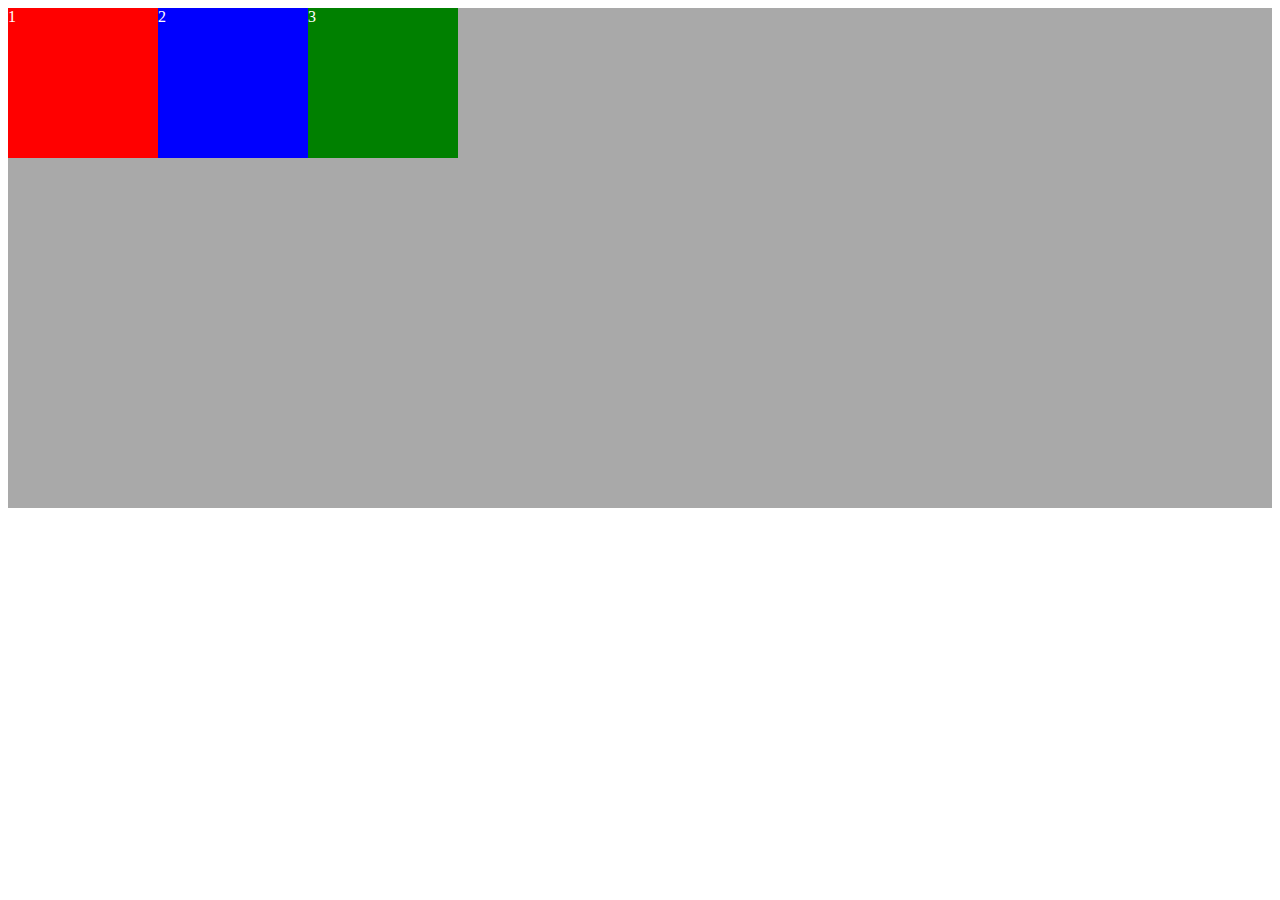
<file: 20. CSS - Avançado/10. Flexbox - Wrap/index.html>
<!DOCTYPE html>
<html lang="en">

<head>
  <meta charset="UTF-8">
  <meta name="viewport" content="width=device-width, initial-scale=1.0">
  <title>flex-wrap</title>
  <link rel="stylesheet" href="style.css">
</head>

<body>
  <div class="container">
    <div class="r1 rect">1</div>
    <div class="r2 rect">2</div>
    <div class="r3 rect">3</div>
  </div>
</body>

</html>
</file>
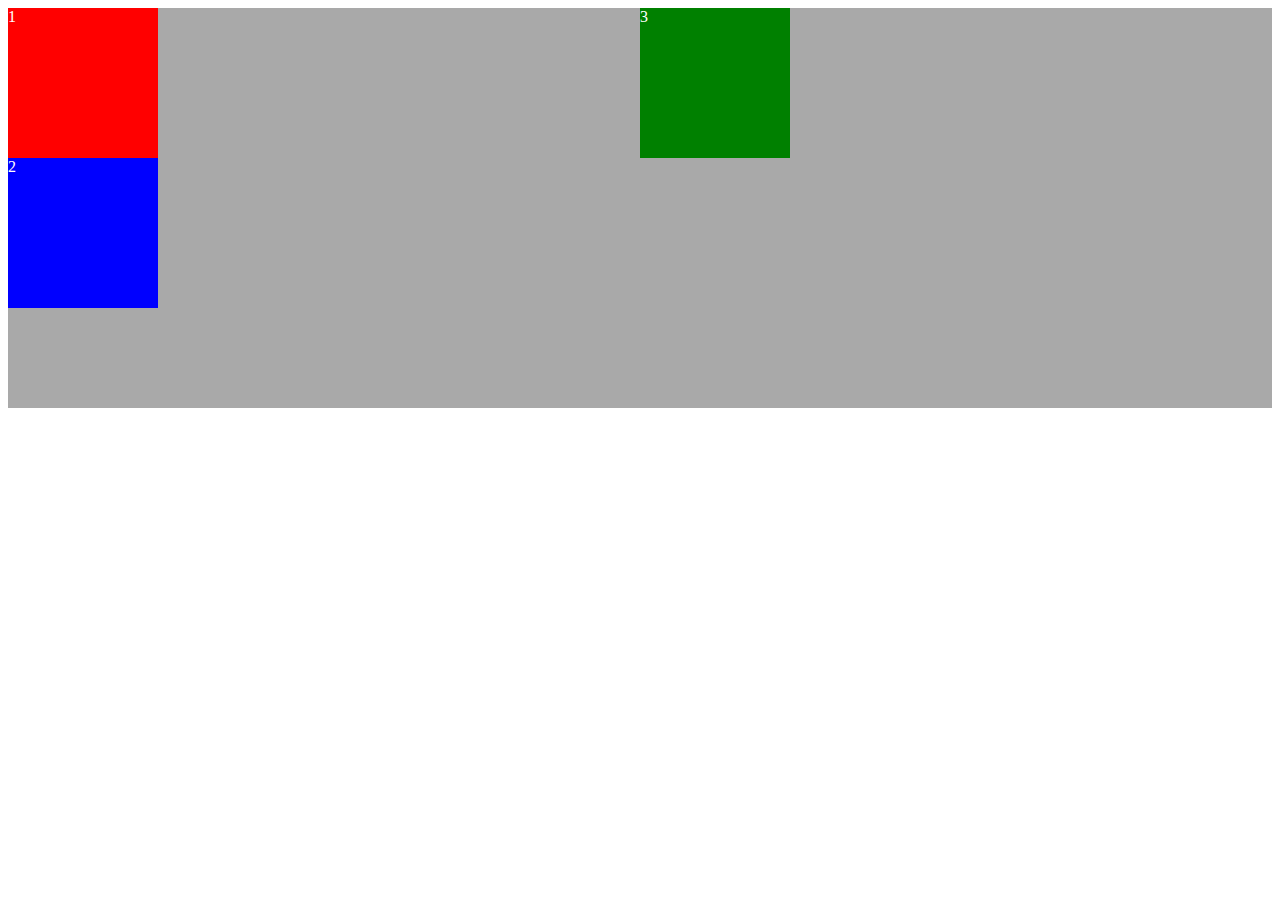
<file: 20. CSS - Avançado/11. Flexbox - Flex Flow/index.html>
<!DOCTYPE html>
<html lang="en">

<head>
  <meta charset="UTF-8">
  <meta name="viewport" content="width=device-width, initial-scale=1.0">
  <title>Flexbox - Flex Flow</title>
  <link rel="stylesheet" href="style.css">
</head>

<body>
  <div class="container">
    <div class="r1 rect">1</div>
    <div class="r2 rect">2</div>
    <div class="r3 rect">3</div>
  </div>
</body>

</html>
</file>
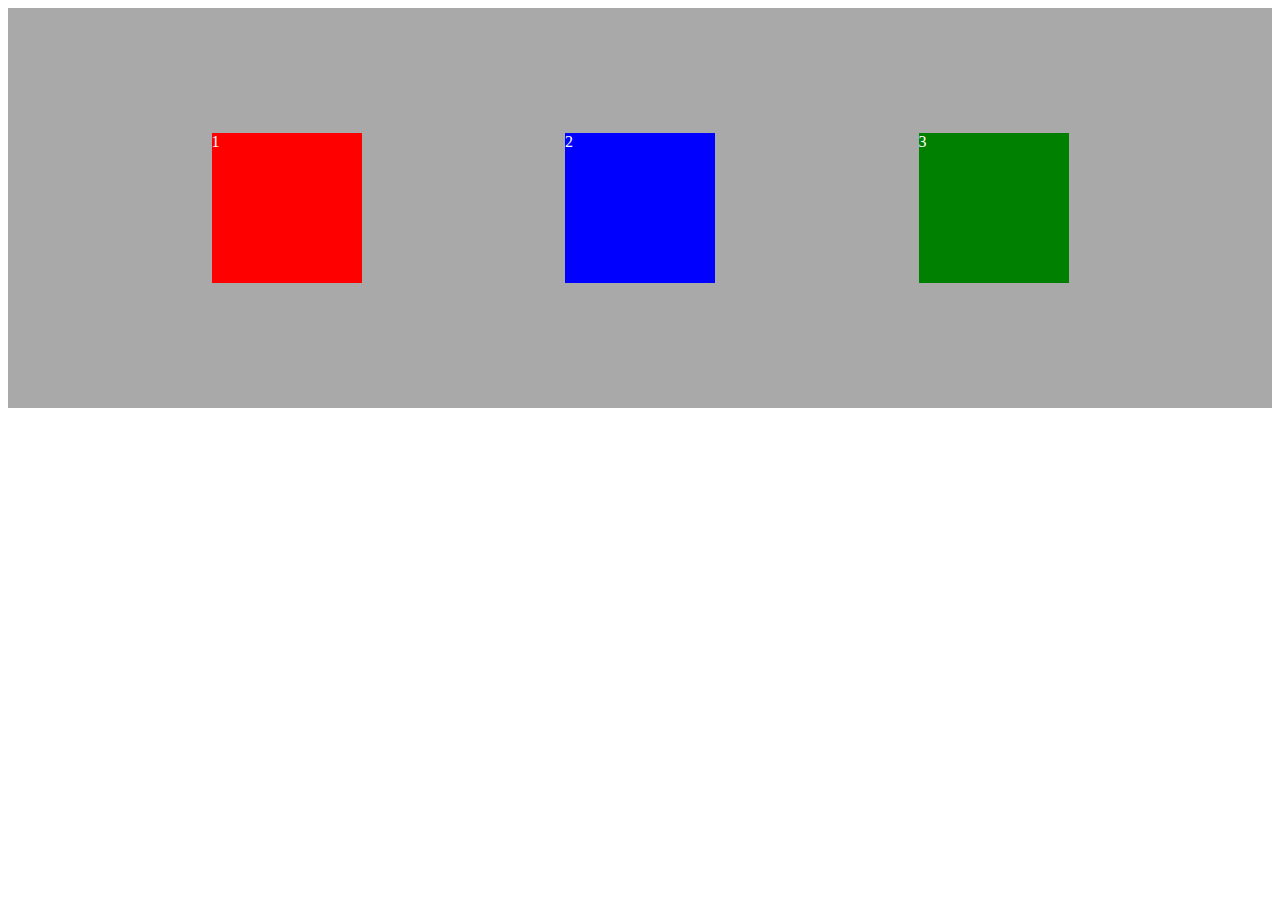
<file: 20. CSS - Avançado/12. Flexbox - Justify Content + Align Items/index.html>
<!DOCTYPE html>
<html lang="en">

<head>
  <meta charset="UTF-8">
  <meta name="viewport" content="width=device-width, initial-scale=1.0">
  <title>Flexbox - Justify Content + Align Items</title>
  <link rel="stylesheet" href="style.css">
</head>

<body>
  <div class="container">
    <div class="r1 rect">1</div>
    <div class="r2 rect">2</div>
    <div class="r3 rect">3</div>
  </div>
</body>

</html>
</file>
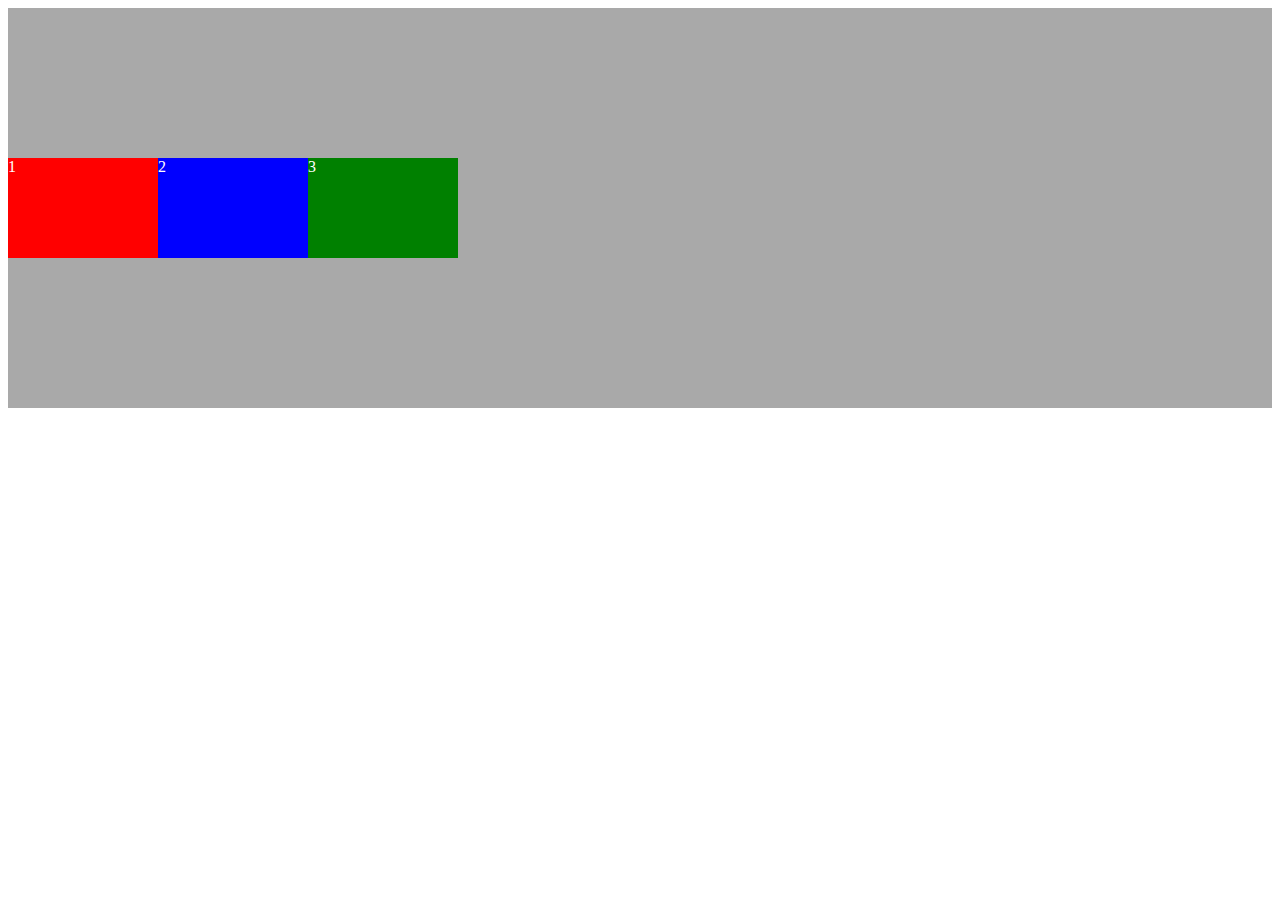
<file: 20. CSS - Avançado/13. Flexbox - Align Content/index.html>
<!DOCTYPE html>
<html lang="en">

<head>
  <meta charset="UTF-8">
  <meta name="viewport" content="width=device-width, initial-scale=1.0">
  <title>Flexbox - Align Content</title>
  <link rel="stylesheet" href="style.css">
</head>

<body>
  <div class="container">
    <div class="r1 rect">1</div>
    <div class="r2 rect">2</div>
    <div class="r3 rect">3</div>
  </div>
</body>

</html>
</file>
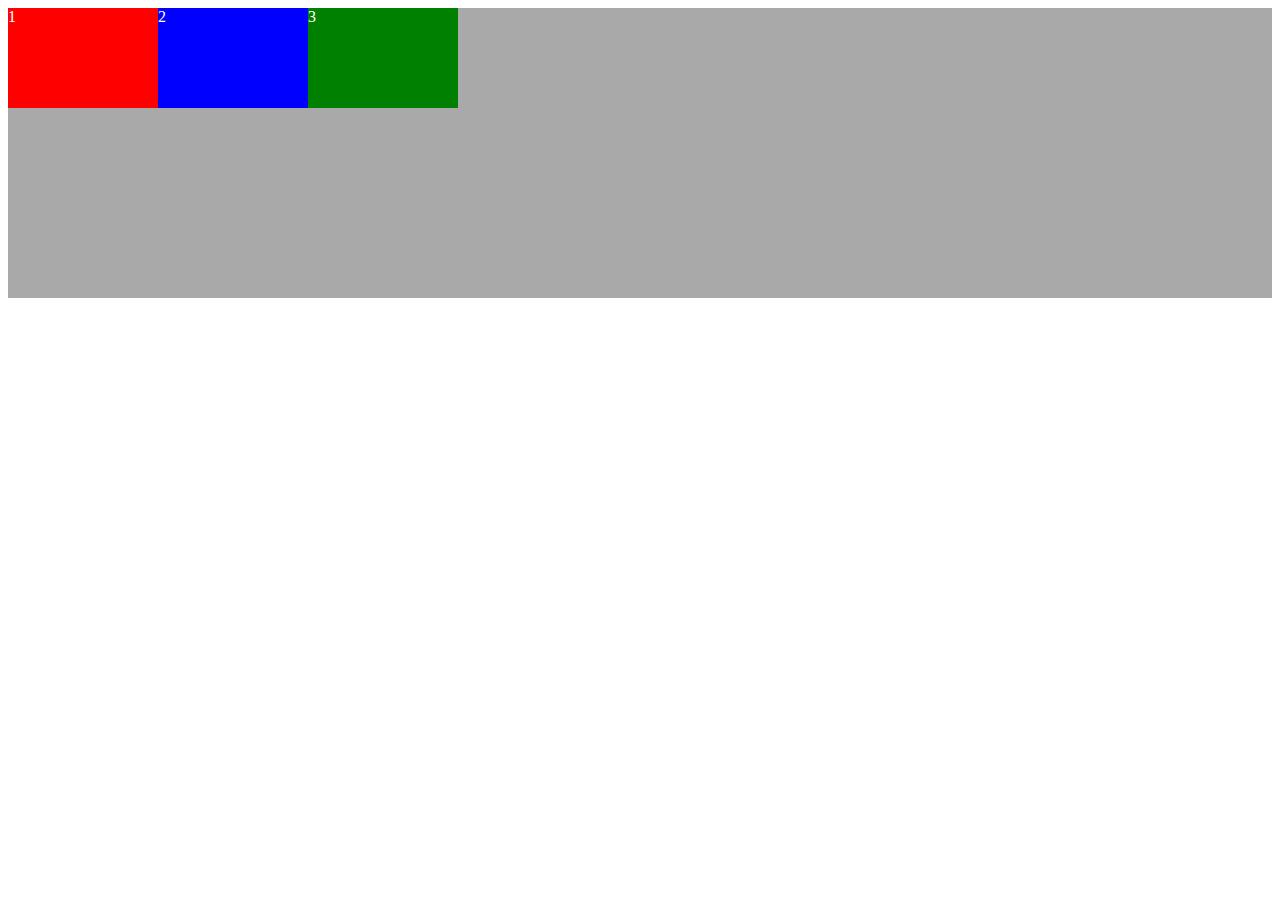
<file: 20. CSS - Avançado/14. Flexbox - GrowShrink/index.html>
<!DOCTYPE html>
<html lang="en">

<head>
  <meta charset="UTF-8">
  <meta name="viewport" content="width=device-width, initial-scale=1.0">
  <title>Flexbox - GrowShrink</title>
  <link rel="stylesheet" href="style.css">
</head>

<body>
  <div class="container">
    <div class="r1 rect">1</div>
    <div class="r2 rect">2</div>
    <div class="r3 rect">3</div>
  </div>
</body>

</html>
</file>
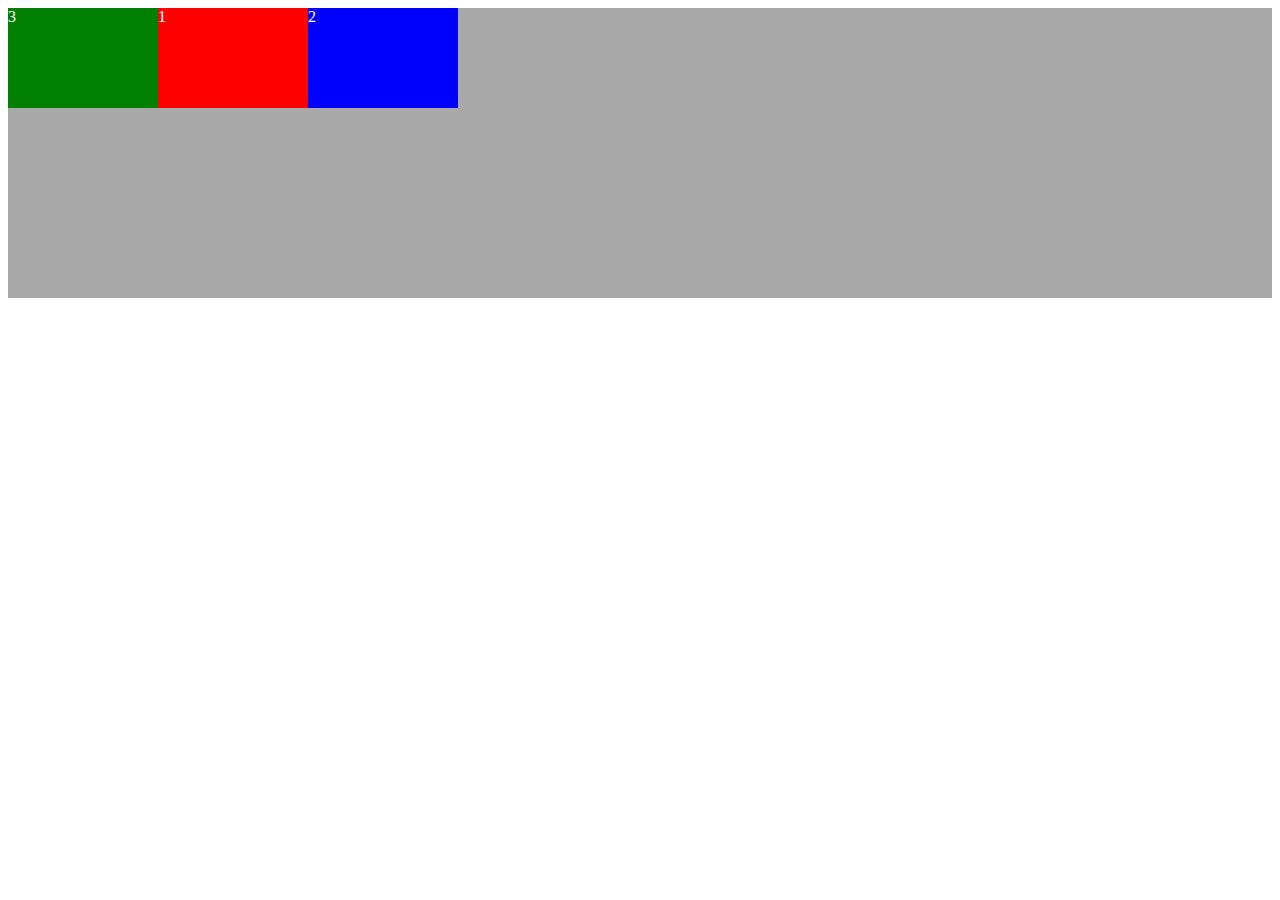
<file: 20. CSS - Avançado/15. Flexbox - Ordem/index.html>
<!DOCTYPE html>
<html lang="en">

<head>
  <meta charset="UTF-8">
  <meta name="viewport" content="width=device-width, initial-scale=1.0">
  <title>Flexbox - Ordem</title>
  <link rel="stylesheet" href="style.css">
</head>

<body>
  <div class="container">
    <div class="r1 rect">1</div>
    <div class="r2 rect">2</div>
    <div class="r3 rect">3</div>
  </div>
</body>

</html>
</file>
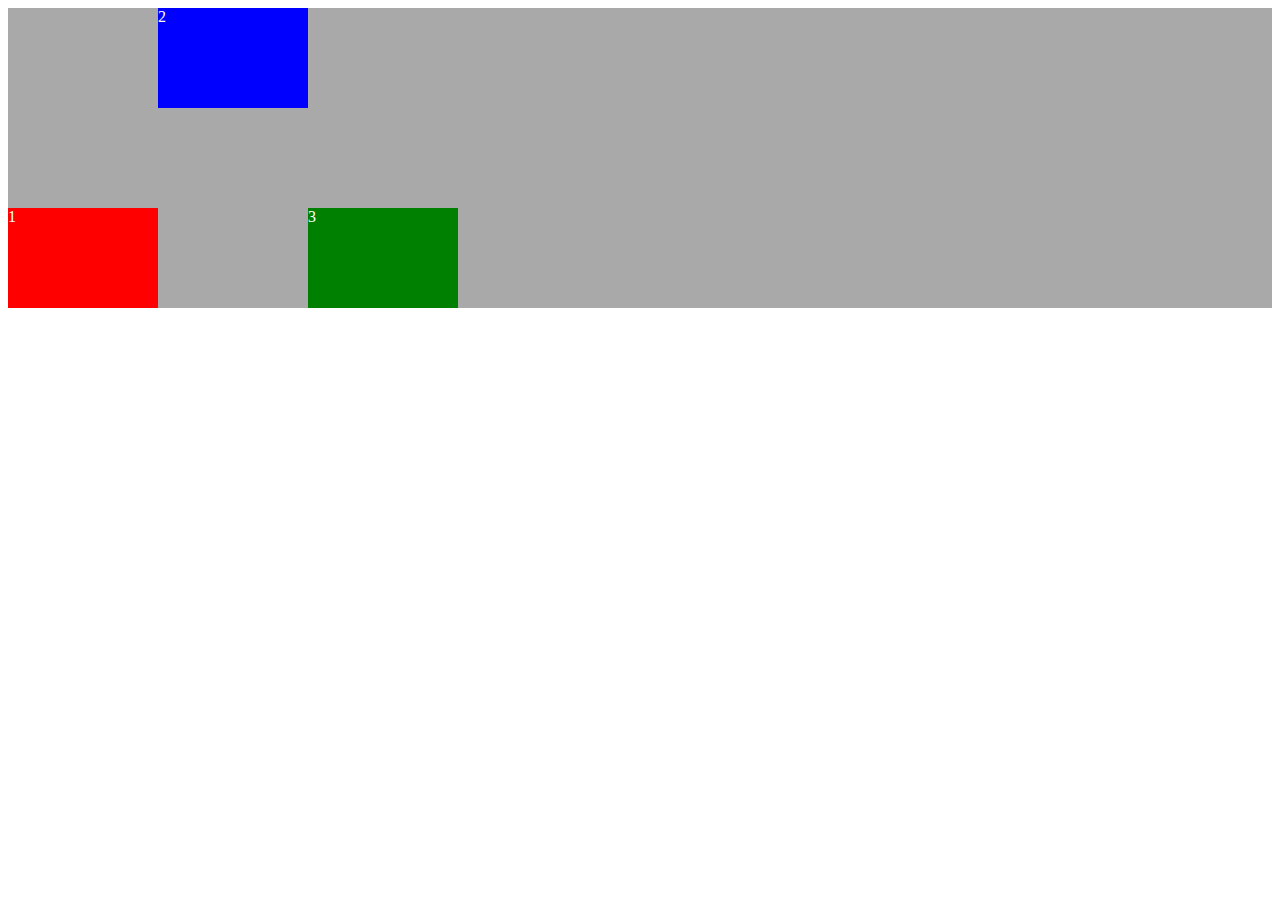
<file: 20. CSS - Avançado/16. Flexbox - Align Self/index.html>
<!DOCTYPE html>
<html lang="en">

<head>
  <meta charset="UTF-8">
  <meta name="viewport" content="width=device-width, initial-scale=1.0">
  <title>Flexbox - Align Self</title>
  <link rel="stylesheet" href="style.css">
</head>

<body>
  <div class="container">
    <div class="r1 rect">1</div>
    <div class="r2 rect">2</div>
    <div class="r3 rect">3</div>
  </div>
</body>

</html>
</file>
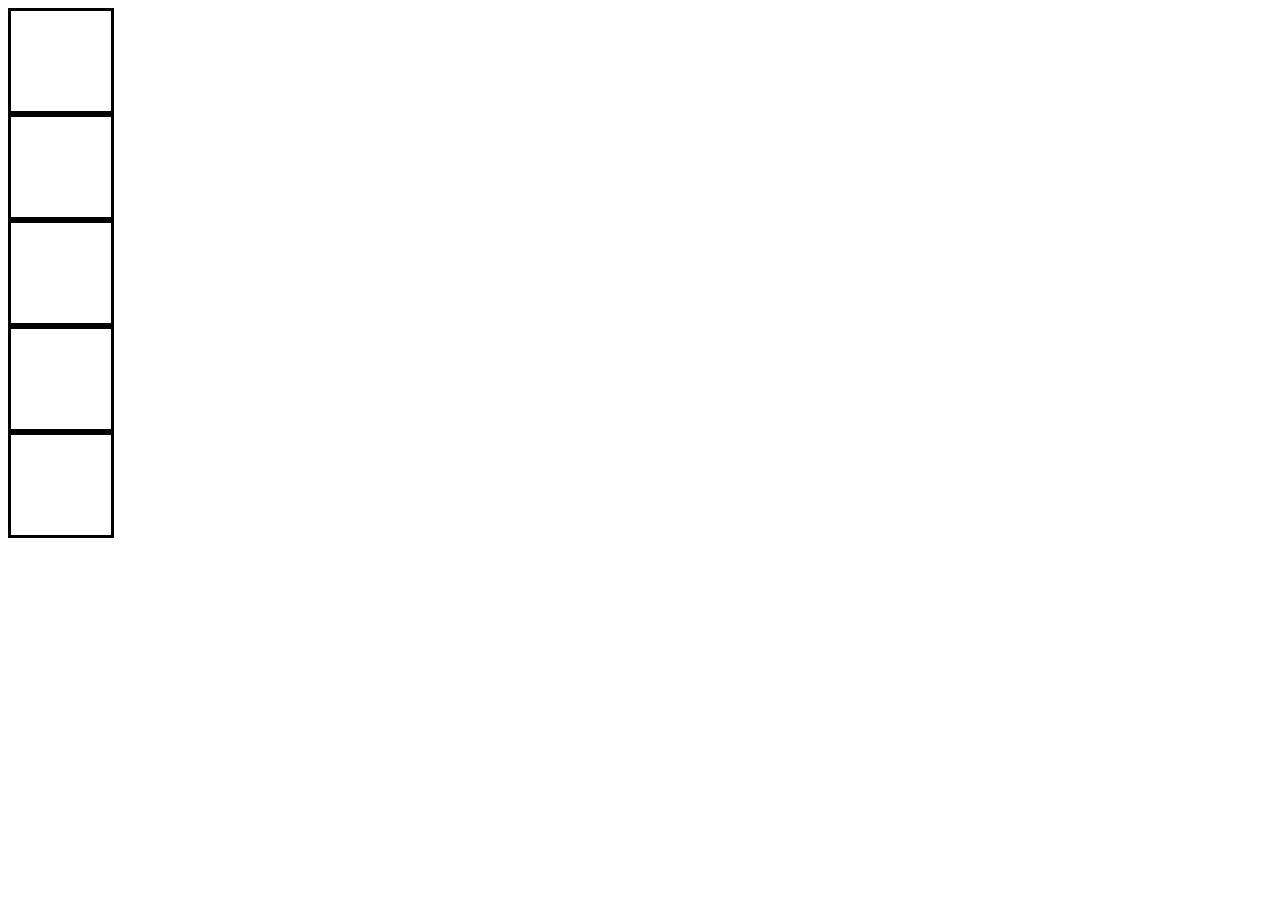
<file: 21. CSS - Animações/10. Short Hand/index.html>
<!DOCTYPE html>
<html lang="en">

<head>
  <meta charset="UTF-8">
  <meta name="viewport" content="width=device-width, initial-scale=1.0">
  <title>Document</title>

  <style>
    @keyframes move {
      0% {
        left: 0px;
      }

      100% {
        left: 300px;
      }
    }

    .box {
      position: relative;
      width: 100px;
      height: 100px;
      border: solid;
      animation-name: move;
      animation-duration: 3s;
      animation-fill-mode: forwards;
      animation-iteration-count: 4;
    }

    .div1 {
      animation-timing-function: linear;
    }

    .div2 {
      animation-timing-function: ease;
    }

    .div3 {
      animation-timing-function: ease-in;
    }

    .div4 {
      animation-timing-function: ease-out;
    }

    .div5 {
      animation-timing-function: ease-in-out;
    }
  </style>
</head>

<body>
  <div class="box div1"> </div>
  <div class="box div2"> </div>
  <div class="box div3"> </div>
  <div class="box div4"> </div>
  <div class="box div5"> </div>
</body>

</html>
</file>
<file: 20. CSS - Avançado/10. Flexbox - Wrap/style.css>
.container {
  background: darkgray;
  height: 500px;
  color: white;
  display: flex;
  flex-direction: row;
  flex-wrap: wrap;
}

.r1 {
  background: red;
}

.r2 {
  background: blue;
}

.r3 {
  background: green;
}

.rect {
  width: 150px;
  height: 150px;
}
</file>
<file: 20. CSS - Avançado/11. Flexbox - Flex Flow/style.css>
.container {
  background: darkgray;
  height: 400px;
  color: white;
  display: flex;
  flex-flow: column wrap;
}

.r1 {
  background: red;
}

.r2 {
  background: blue;
}

.r3 {
  background: green;
}

.rect {
  width: 150px;
  height: 150px;
}
</file>
<file: 20. CSS - Avançado/12. Flexbox - Justify Content + Align Items/style.css>
.container {
  background: darkgray;
  color: white;
  display: flex;
  height: 400px;
  justify-content: space-evenly;
  align-items: center;
}

.r1 {
  background: red;
}

.r2 {
  background: blue;
}

.r3 {
  background: green;
}

.rect {
  width: 150px;
  height: 150px;
}
</file>
<file: 20. CSS - Avançado/13. Flexbox - Align Content/style.css>
.container {
  display: flex;
  flex-wrap: wrap;
  align-content: center;
  background: darkgray;
  height: 400px;
  color: white;
}

.r1 {
  background: red;
}

.r2 {
  background: blue;
}

.r3 {
  background: green;
}

.rect {
  width: 150px;
  height: 100px;
}
</file>
<file: 20. CSS - Avançado/14. Flexbox - GrowShrink/style.css>
.container {
  display: flex;
  background: darkgray;
  height: 290px;
  color: white;
}

.r1 {
  flex-shrink: 1;
  background: red;
}

.r2 {
  flex-shrink: 2;
  background: blue;
}

.r3 {
  background: green;
  flex-shrink: 3;
  /* flex-shrink: 0 não deixa diminuir */
  /* flex-grow: 0 não deixa aumentar*/
}

.rect {
  width: 150px;
  height: 100px;
}
</file>
<file: 20. CSS - Avançado/15. Flexbox - Ordem/style.css>
.container {
  display: flex;
  background: darkgray;
  height: 290px;
  color: white;
}

.r1 {
  order: 2;
  background: red;
}

.r2 {
  order: 3;
  background: blue;
}

.r3 {
  order: 1;
  background: green;
}

.rect {
  width: 150px;
  height: 100px;
}
</file>
<file: 20. CSS - Avançado/16. Flexbox - Align Self/style.css>
.container {
  display: flex;
  background: darkgray;
  height: 300px;
  color: white;
  align-items: end;
}

.r1 {
  background: red;
}

.r2 {
  align-self: flex-start;
  /*   align-self: center; -> alinha 1 item ao centro */
  background: blue;
}

.r3 {
  background: green;
}

.rect {
  width: 150px;
  height: 100px;
}
</file>
